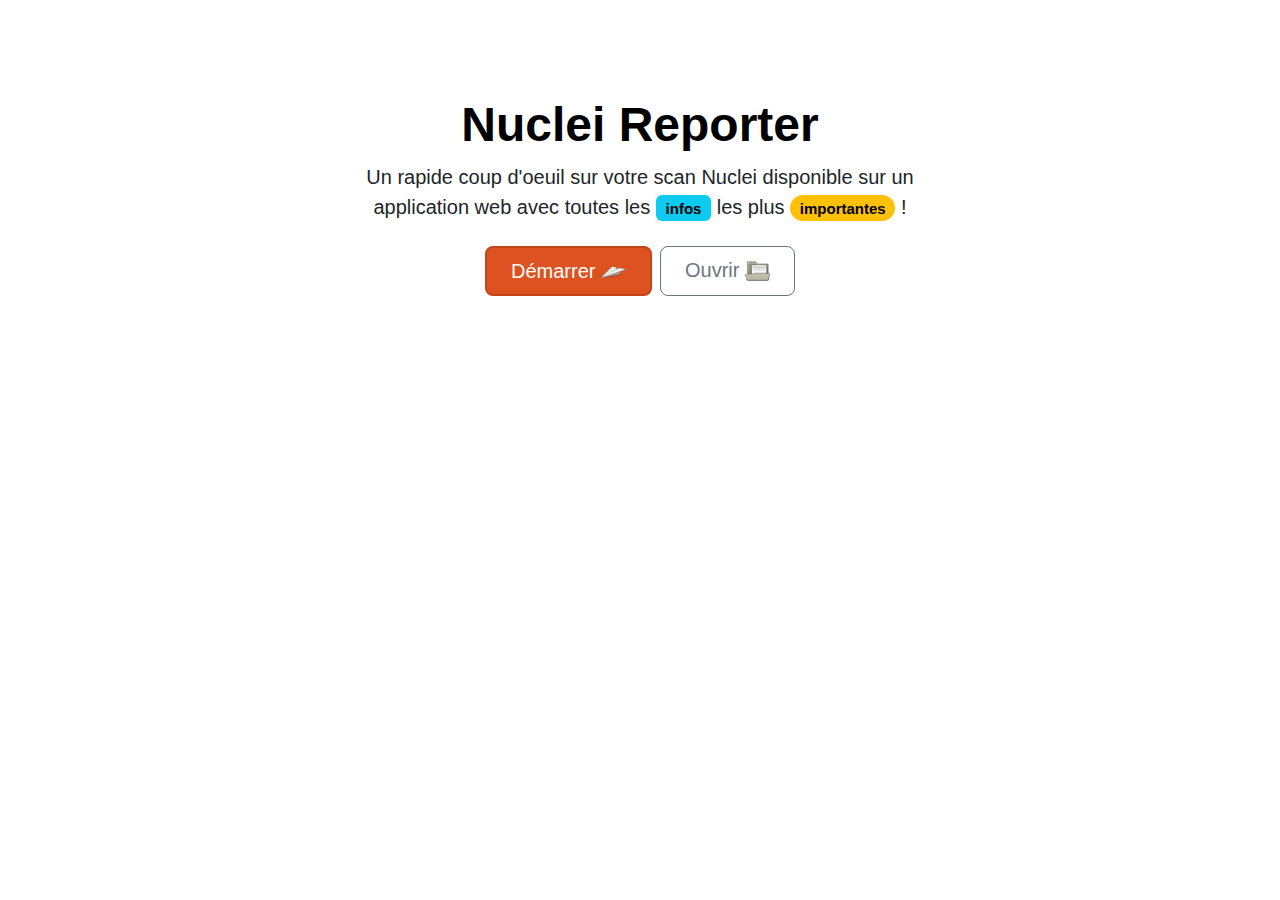
<file: templates/index.html>
<!DOCTYPE html>
<html lang="en">
<head>
    <meta charset="UTF-8">
    <meta name="viewport" content="width=device-width, initial-scale=1.0">
    <title>Résumé du scan</title>
    <link rel="stylesheet" href="/static/style/bootstrap.min.css">
</head>
<body>
    <div class="px-4 py-5 my-5 text-center">
        <h1 class="display-5 fw-bold text-body-emphasis">Nuclei Reporter</h1>
        <div class="col-lg-6 mx-auto">
          <p class="lead mb-4">Un rapide coup d'oeuil sur votre scan Nuclei disponible sur un application web avec toutes les <span class="badge text-bg-info">infos</span>
            les plus <span class="badge rounded-pill text-bg-warning">importantes</span> !
          </p>
          <div class="d-grid gap-2 d-sm-flex justify-content-sm-center">
            <a  href="/upload" type="button" style="background-color: #dd5220; color: white; border: solid 2px #c1471b;" class="btn btn-lg px-4 gap-3">Démarrer <img style="height: 25px;" src="/static/images/Gnome-document-send.svg" alt="" srcset=""></a>
            <a href="/scan" type="button" class="btn btn-outline-secondary btn-lg px-4">Ouvrir <img style="height: 25px;" src="/static/images/Gnome-document-open.svg" alt="" srcset=""></a>
          </div>
        </div>
      </div>
</body>
</html>
</file>
